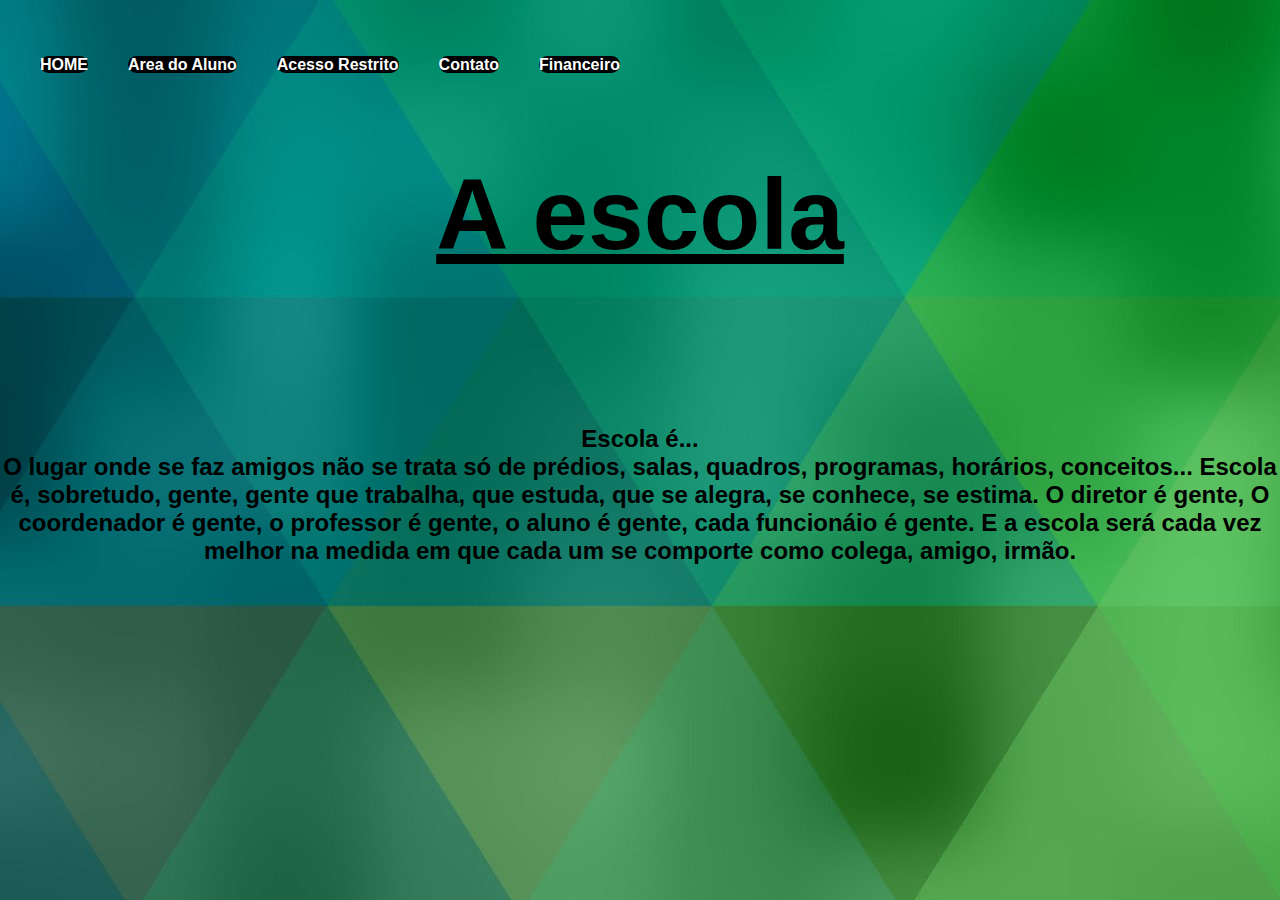
<file: index.html>
<!DOCTYPE html>
<html lang="en">
<head>
    <meta charset="UTF-8">
    <meta http-equiv="X-UA-Compatible" content="IE=edge">
    <meta name="viewport" content="width=device-width, initial-scale=1.0">
    <link href="css/style.css" rel="stylesheet">
    <title>A escola</title>
</head>
<body>
    <header>
        <nav class="menu">

            <ul>
                <li><a href="index.html" class="ativo">HOME</a></li>
                <li><a href="areadoaluno.html">Area do Aluno</a></li>
                <li><a href="acessorestrito.html">Acesso Restrito</a></li>
                <li><a href="contato.html">Contato</a></li>
                <li><a href="financeiro.html">Financeiro</a></li>
            </ul>
        </nav>

        <section class="principal">
            <h2>A escola</h2><br><br><br>
            <h1>Escola é...<br>
            O lugar onde se faz amigos
            não se trata só de prédios, salas, quadros,
            programas, horários, conceitos...
            Escola é, sobretudo, gente,
            gente que trabalha, que estuda,
            que se alegra, se conhece, se estima.
            O diretor é gente,
            O coordenador é gente, o professor é gente,
            o aluno é gente,
            cada funcionáio é gente.
            E a escola será cada vez melhor
            na medida em que cada um
            se comporte como colega, amigo, irmão.</h1>

            </div>
        </section>
    </header>
    
</body>
</html>
</file>
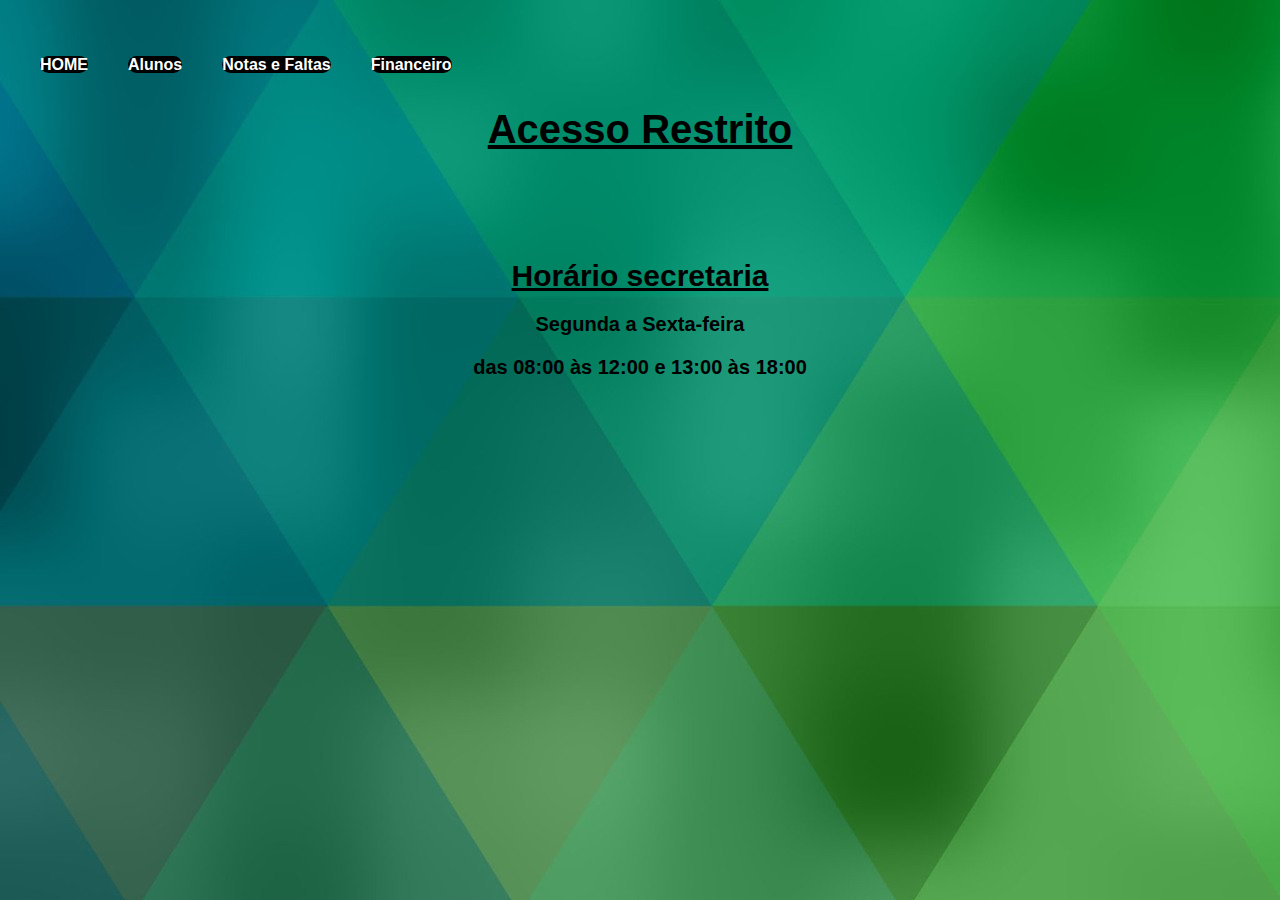
<file: acessorestrito.html>
<!DOCTYPE html>
<html lang="en">
<head>
    <meta charset="UTF-8">
    <meta http-equiv="X-UA-Compatible" content="IE=edge">
    <meta name="viewport" content="width=device-width, initial-scale=1.0">
    <link href="css/style.css" rel="stylesheet">
    <title>A escola</title>
</head>
<body>
    <header>
        <nav class="menu">

            <ul>
                <li><a href="index.html" class="ativo">HOME</a></li>
                <li><a href="alunos.html">Alunos</a></li>
                <li><a href="notas1.html">Notas e Faltas</a></li>
                <li><a href="financeiro.html">Financeiro</a></li>
            </ul>
        </nav>

        <section class="restrito">
            <h2>Acesso Restrito</h2><br><br><br>
            <h1> Horário secretaria</h1>
            <p>Segunda a Sexta-feira </p>
            <p>das 08:00 às 12:00 e 13:00 às 18:00</p>

            </div>
        </section>
    </header>
    
</body>
</html>
</file>
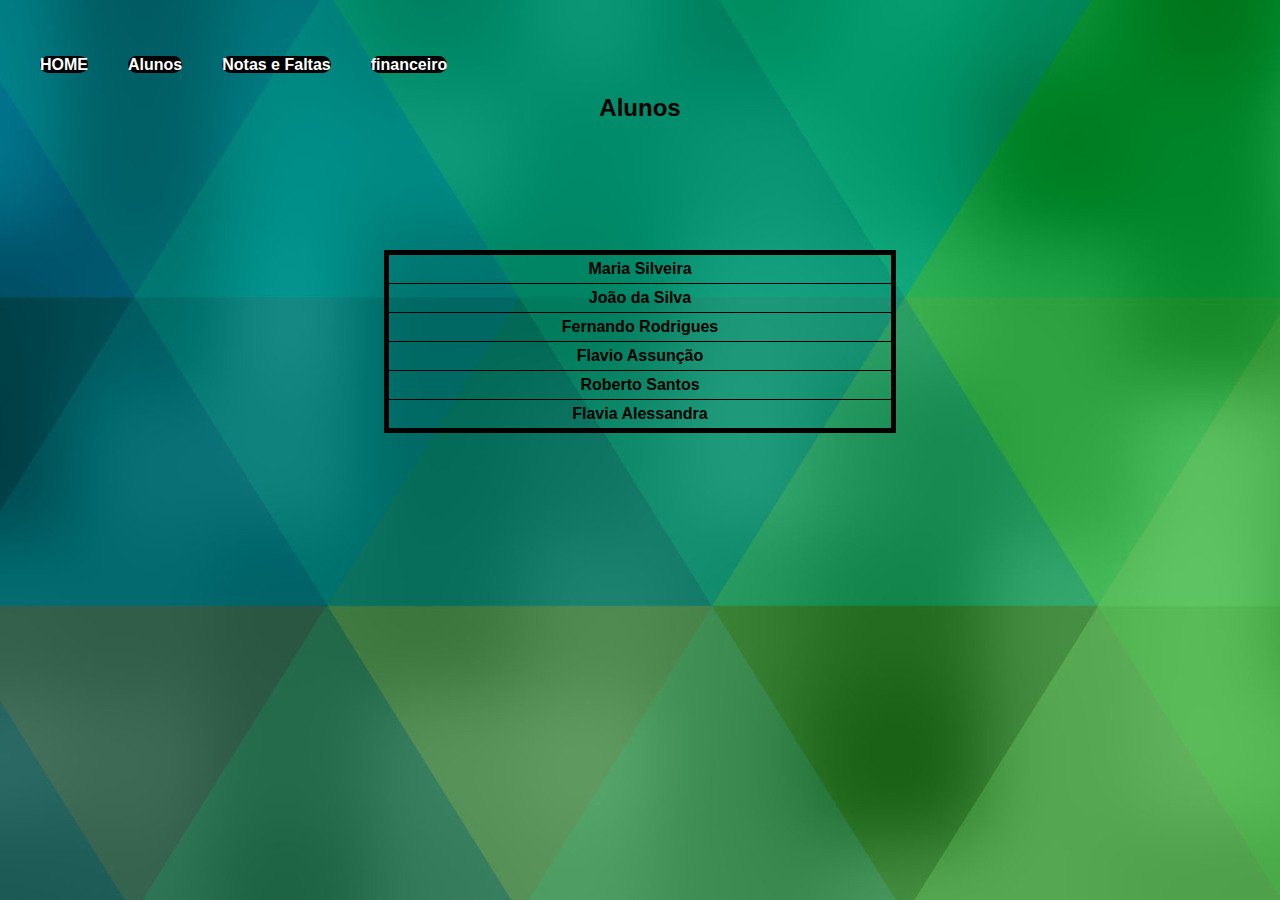
<file: alunos.html>
<!DOCTYPE html>
<html lang="en">
<head>
    <meta charset="UTF-8">
    <meta http-equiv="X-UA-Compatible" content="IE=edge">
    <meta name="viewport" content="width=device-width, initial-scale=1.0">
    <link href="css/style.css" rel="stylesheet">
    <title>A escola</title>
</head>
<body>
    <header>
        <nav class="menu">

            <ul>
                <li><a href="index.html" class="ativo">HOME</a></li>
                <li><a href="alunos.html">Alunos</a></li>
                <li><a href="notas1.html">Notas e Faltas</a></li>
                <li><a href="financeiro.html">financeiro</a></li>
            </ul>
        </nav>

        <section class="alunos">
            <h2>Alunos</h2>
            <table border="1">
                <tr>
                    <td>Maria Silveira</td><br>
                </tr>
                <tr>
                    <td>João da Silva</td><br>
                </tr>
                <tr>
                    <td>Fernando Rodrigues</td><br>
                </tr>
                <tr>
                    <td>Flavio Assunção</td><br>
                </tr>
                <tr>
                    <td>Roberto Santos</td><br>
                </tr>
                <tr>
                    <td>Flavia Alessandra</td><br>
                </tr>
            </table>    

            </div>
        </section>
    </header>
    
</body>
</html>
</file>
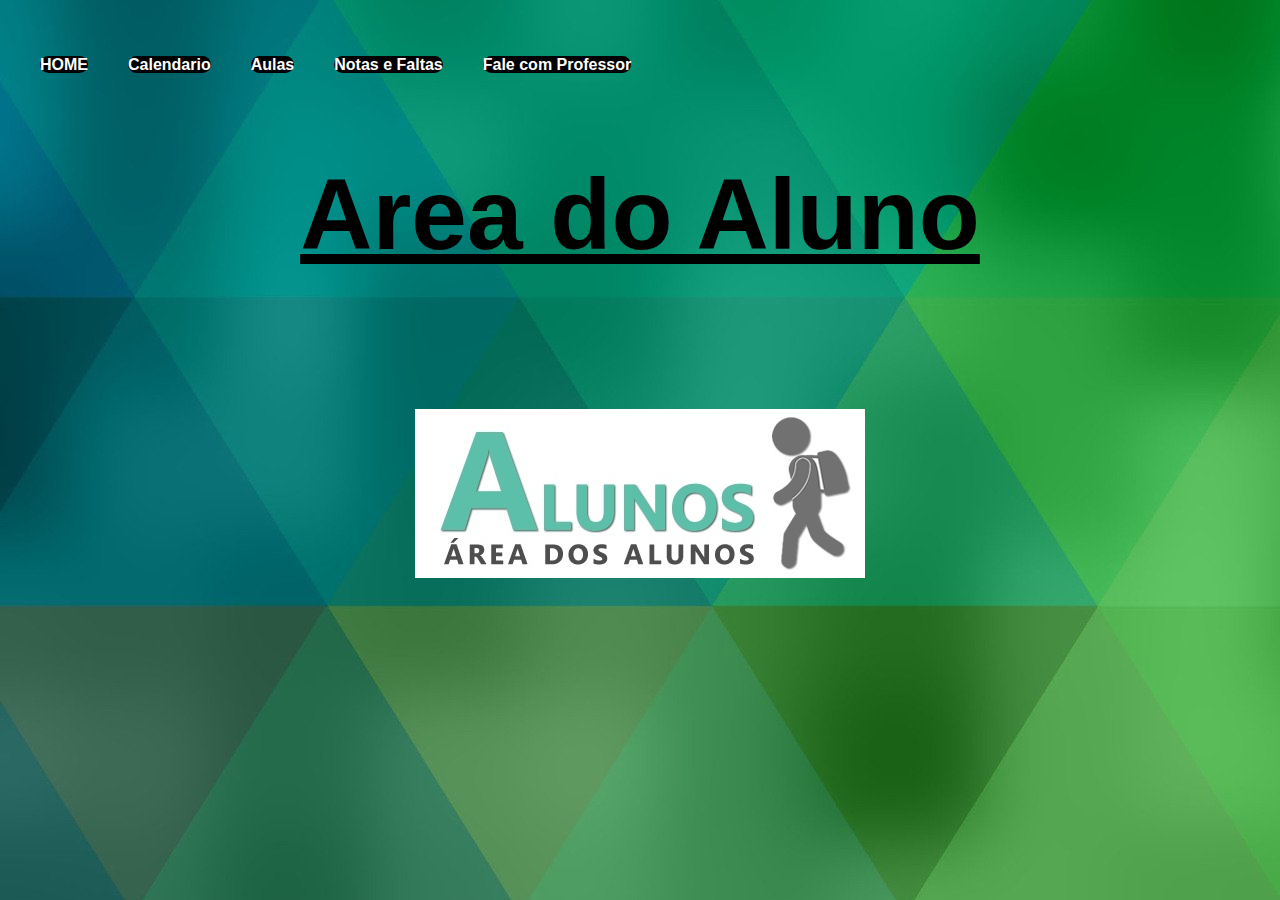
<file: areadoaluno.html>
<!DOCTYPE html>
<html lang="en">
<head>
    <meta charset="UTF-8">
    <meta http-equiv="X-UA-Compatible" content="IE=edge">
    <meta name="viewport" content="width=device-width, initial-scale=1.0">
    <link href="css/style.css" rel="stylesheet">
    <title>A escola</title>
</head>
<body>
    <header>
        <nav class="menu">

            <ul>
                <li><a href="index.html" class="ativo">HOME</a></li>
                <li><a href="calendario.html">Calendario</a></li>
                <li><a href="aulas.html">Aulas</a></li>
                <li><a href="notas.html">Notas e Faltas</a></li>
                <li><a href="faleprofessor.html">Fale com Professor</a></li>
            </ul>
        </nav>

        <section class="area">
            <h2>Area do Aluno</h2><br><br><br>
            <img src="imagens/aluno.jpg">

            </div>
        </section>
    </header>
    
</body>
</html>
</file>
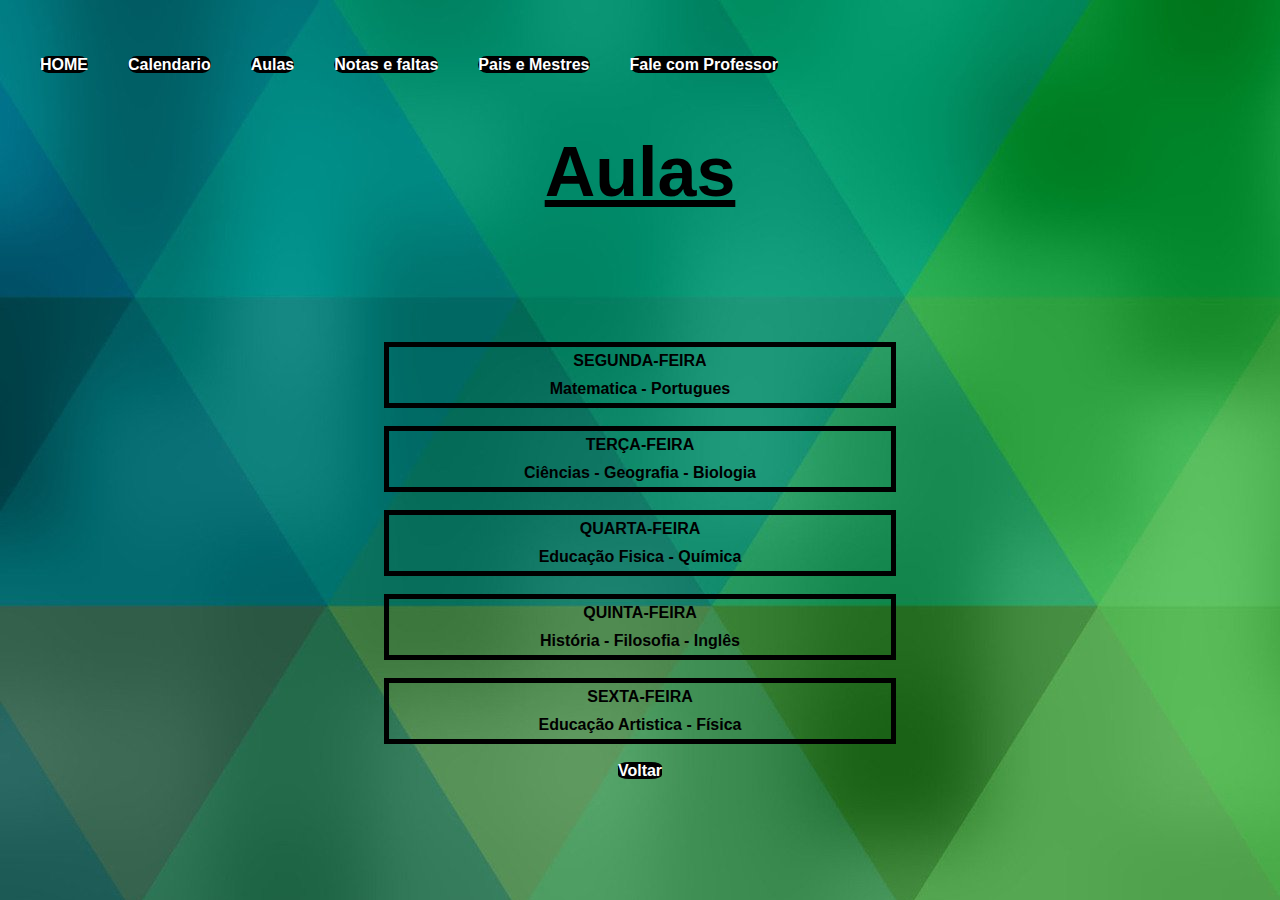
<file: aulas.html>
<!DOCTYPE html>
<html lang="en">
<head>
    <meta charset="UTF-8">
    <meta http-equiv="X-UA-Compatible" content="IE=edge">
    <meta name="viewport" content="width=device-width, initial-scale=1.0">
    <link href="css/style.css" rel="stylesheet">
    <title>A escola</title>
</head>
<body>
    <header>
        <nav class="menu">

            <ul>
                <li><a href="index.html" class="ativo">HOME</a></li>
                <li><a href="calendario.html">Calendario</a></li>
                <li><a href="aulas.html">Aulas</a></li>
                <li><a href="notas.html">Notas e faltas</a></li>
                <li><a href="pais.html">Pais e Mestres</a></li>
                <li><a href="faleprofessor.html">Fale com Professor</a></li>
            </ul>
        </nav>

        <section class="aulas">
            <h2>Aulas</h2><br><br><br>
            <table>
                <tr>
                    <td>SEGUNDA-FEIRA<br></td><br>
                </tr>
                <tr>
                    <td>Matematica - Portugues </td>
                </tr>
            </table>    

            <table>
                <tr>
                    <td>TERÇA-FEIRA<br></td><br>
                </tr>
                <tr>
                    <td>Ciências - Geografia - Biologia </td>
                </tr>
            </table>  

            <table>
                <tr>
                    <td>QUARTA-FEIRA<br></td><br>
                </tr>
                <tr>
                    <td>Educação Fisica - Química </td>
                </tr>
            </table>  

            <table>
                <tr>
                    <td>QUINTA-FEIRA<br></td><br>
                </tr>
                <tr>
                    <td>História - Filosofia - Inglês </td>
                </tr>
            </table>  

            <table>
                <tr>
                    <td>SEXTA-FEIRA<br></td><br>
                </tr>
                <tr>
                    <td>Educação Artistica - Física </td>
                </tr>
            </table>  
            <br>
            <a href="areadoaluno.html" >Voltar</a>
            </div>
        </section>
    </header>
    
</body>
</html>
</file>
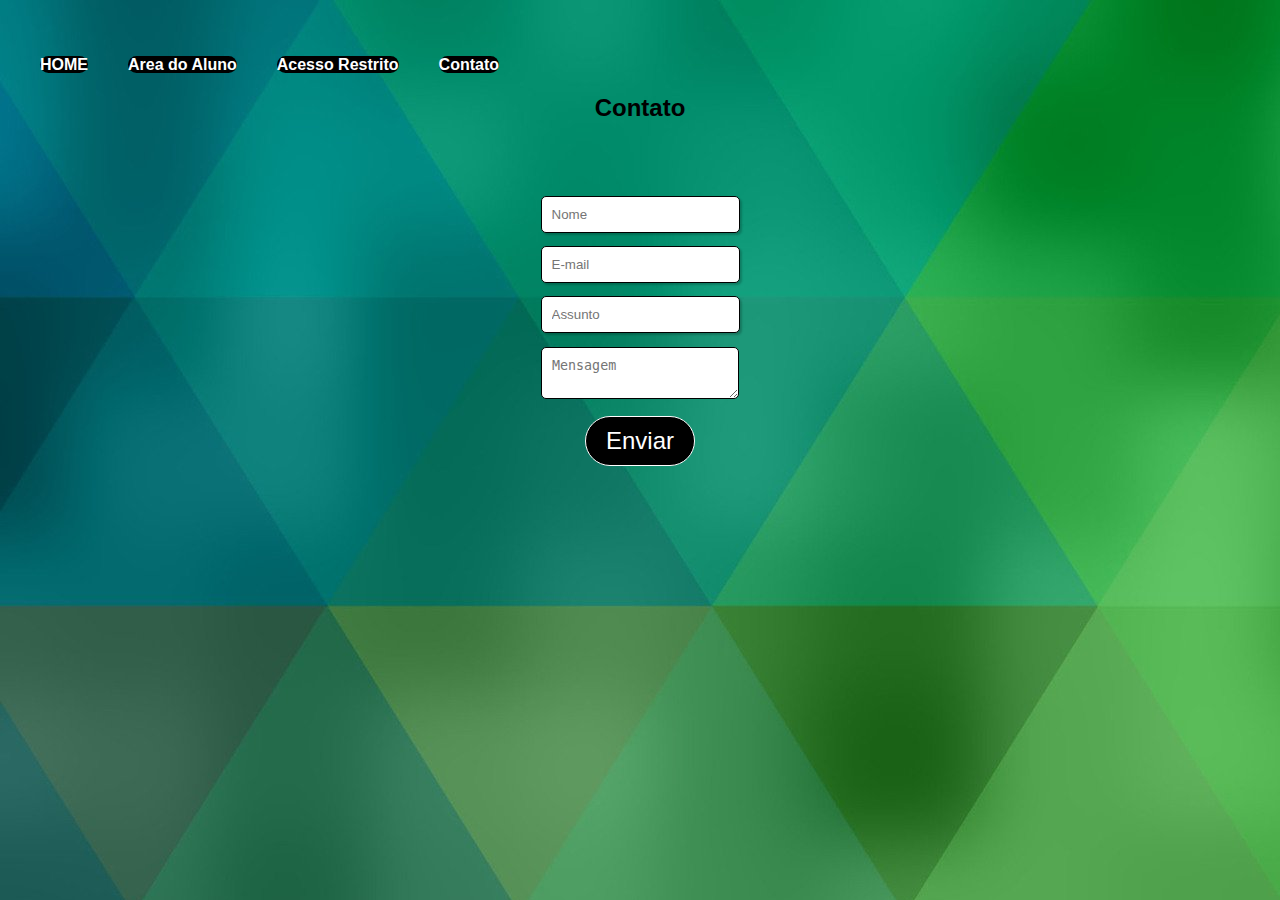
<file: contato.html>
<!DOCTYPE html>
<html lang="en">
<head>
    <meta charset="UTF-8">
    <meta http-equiv="X-UA-Compatible" content="IE=edge">
    <meta name="viewport" content="width=device-width, initial-scale=1.0">
    <link href="css/style.css" rel="stylesheet">
    <title>A escola</title>
</head>
<body>
    <header>
        <nav class="menu">

            <ul>
                <li><a href="index.html" class="ativo">HOME</a></li>
                <li><a href="areadoaluno.html">Area do Aluno</a></li>
                <li><a href="acessorestrito.html">Acesso Restrito</a></li>
                <li><a href="contato.html">Contato</a></li>
            </ul>
        </nav>

        <section class="contato">
            <h2>Contato</h2><br><br><br>
            <div class="contato">
                <form class="form" method="post" action="index.html">
                    <div class="row">
                        <input type="text" class="input" name="nome" placeholder="Nome" />
                    </div>
                    <div class="row">
                        <input type="text" class="input" name="email" placeholder="E-mail" />
                    </div>
                    <div class="row">
                        <input type="text" class="input" name="assunto" placeholder="Assunto" />
                    </div>
                    <div class="row">
                        <textarea class="textarea" name="mensagem" placeholder="Mensagem "></textarea>
                    </div>
                    <div class="row">
                        <input type="submit" class="btn" name="enviar" value="Enviar"/> 
                    </div>
                </form>

            </div>
        </section>
    </header>
    
</body>
</html>
</file>
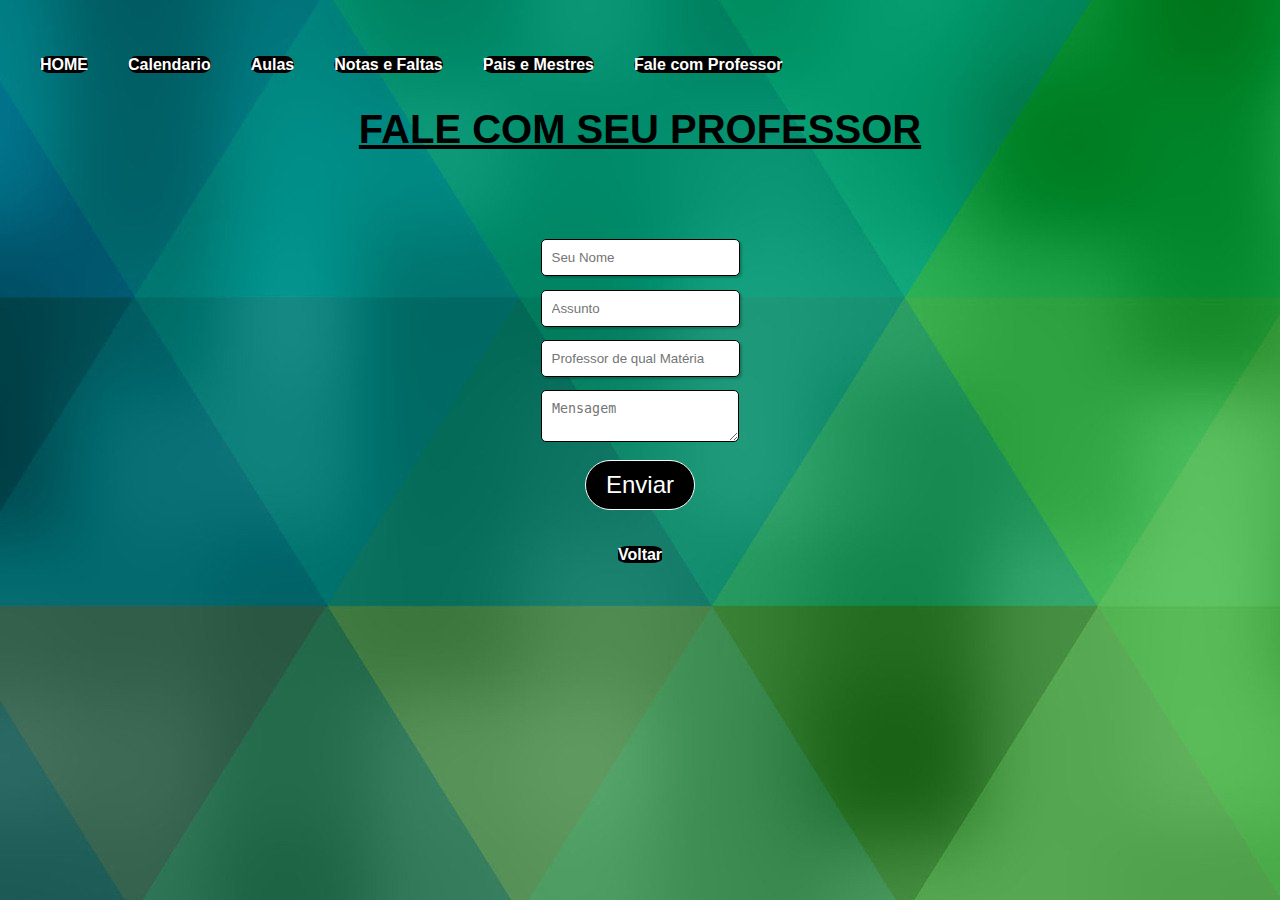
<file: faleprofessor.html>
<!DOCTYPE html>
<html lang="en">
<head>
    <meta charset="UTF-8">
    <meta http-equiv="X-UA-Compatible" content="IE=edge">
    <meta name="viewport" content="width=device-width, initial-scale=1.0">
    <link href="css/style.css" rel="stylesheet">
    <title>A escola</title>
</head>
<body>
    <header>
        <nav class="menu">

            <ul>
                <li><a href="index.html" class="ativo">HOME</a></li>
                <li><a href="calendario.html">Calendario</a></li>
                <li><a href="aulas.html">Aulas</a></li>
                <li><a href="notas.html">Notas e Faltas</a></li>
                <li><a href="pais.html">Pais e Mestres</a></li>
                <li><a href="faleprofessor.html">Fale com Professor</a></li>
            </ul>
        </nav>

        <section class="professor">
            <h2>FALE COM SEU PROFESSOR</h2><br><br><br>
            <div class="contato">
                <form class="form" method="post" action="index.html">
                    <div class="row">
                        <input type="text" class="input" name="nome" placeholder="Seu Nome" />
                    </div>
                    <div class="row">
                        <input type="text" class="input" name="assunto" placeholder="Assunto" />
                    </div>
                    <div class="row">
                        <input type="text" class="input" name="professor" placeholder="Professor de qual Matéria" />
                    </div>
                    <div class="row">
                        <textarea class="textarea" name="mensagem" placeholder="Mensagem "></textarea>
                    </div>
                    <div class="row">
                        <input type="submit" class="btn" name="enviar" value="Enviar"/> 
                    </div>
                </form><br><br>
                <a href="areadoaluno.html" >Voltar</a>
            </div>
        </section>
    </header>
    
</body>
</html>
</file>
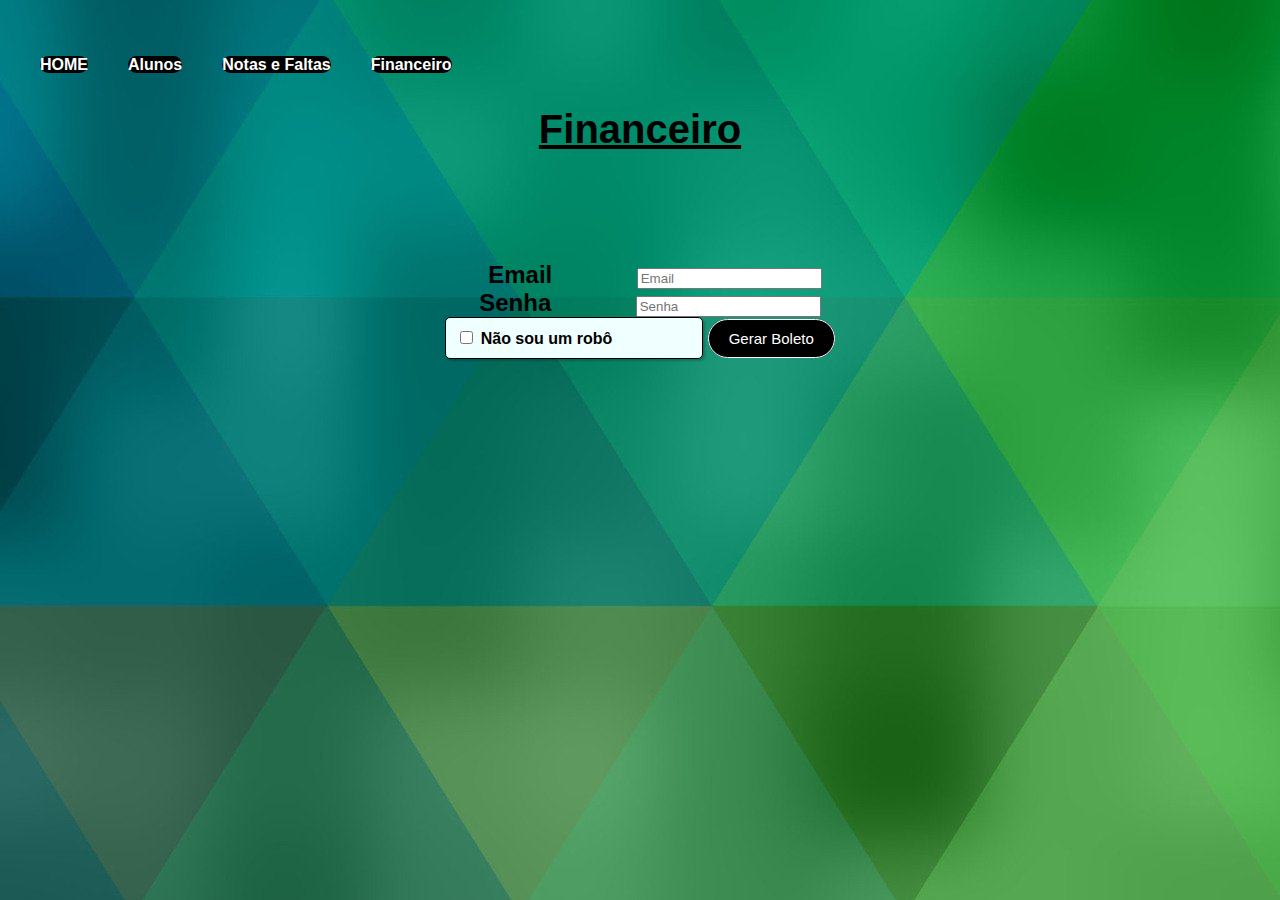
<file: financeiro.html>
<!DOCTYPE html>
<html lang="en">
<head>
    <meta charset="UTF-8">
    <meta http-equiv="X-UA-Compatible" content="IE=edge">
    <meta name="viewport" content="width=device-width, initial-scale=1.0">
    <link href="css/style.css" rel="stylesheet">
    <title>A escola</title>
</head>
<body>
    <header>
        <nav class="menu">

            <ul>
                <li><a href="index.html" class="ativo">HOME</a></li>
                <li><a href="alunos.html">Alunos</a></li>
                <li><a href="notas1.html">Notas e Faltas</a></li>
                <li><a href="financeiro.html">Financeiro</a></li>
            </ul>
        </nav>

        <section class="financeiro">
            <h2>Financeiro</h2><br><br><br>
            <h1></h1>
            <form>
                <div class="rgm">
                  <label for="exampleInputName1">Email</label>
                  <input type="email" class="nome" id="exampleInputName1" aria-describedby="nameHelp" placeholder="Email">
                 </div>
                <div class="senha">
                  <label for="exampleInputPassword1">Senha</label>
                  <input type="password" class="password" id="exampleInputPassword1" placeholder="Senha">
                </div>
                <div class="form-group form-check">
                  <input type="checkbox" class="form-check-input" id="exampleCheck1">
                  <label class="form-check-label" for="exampleCheck1">Não sou um robô</label>
                </div>
                <script src="https://ajax.googleapis.com/ajax/libs/jquery/2.1.1/jquery.min.js"></script>

                <a href="imagens/boleto.jpg"class ="btnfin">Gerar Boleto</a>
                    

              </form>

            </div>
        </section>
    </header>
    
</body>
</html>
</file>
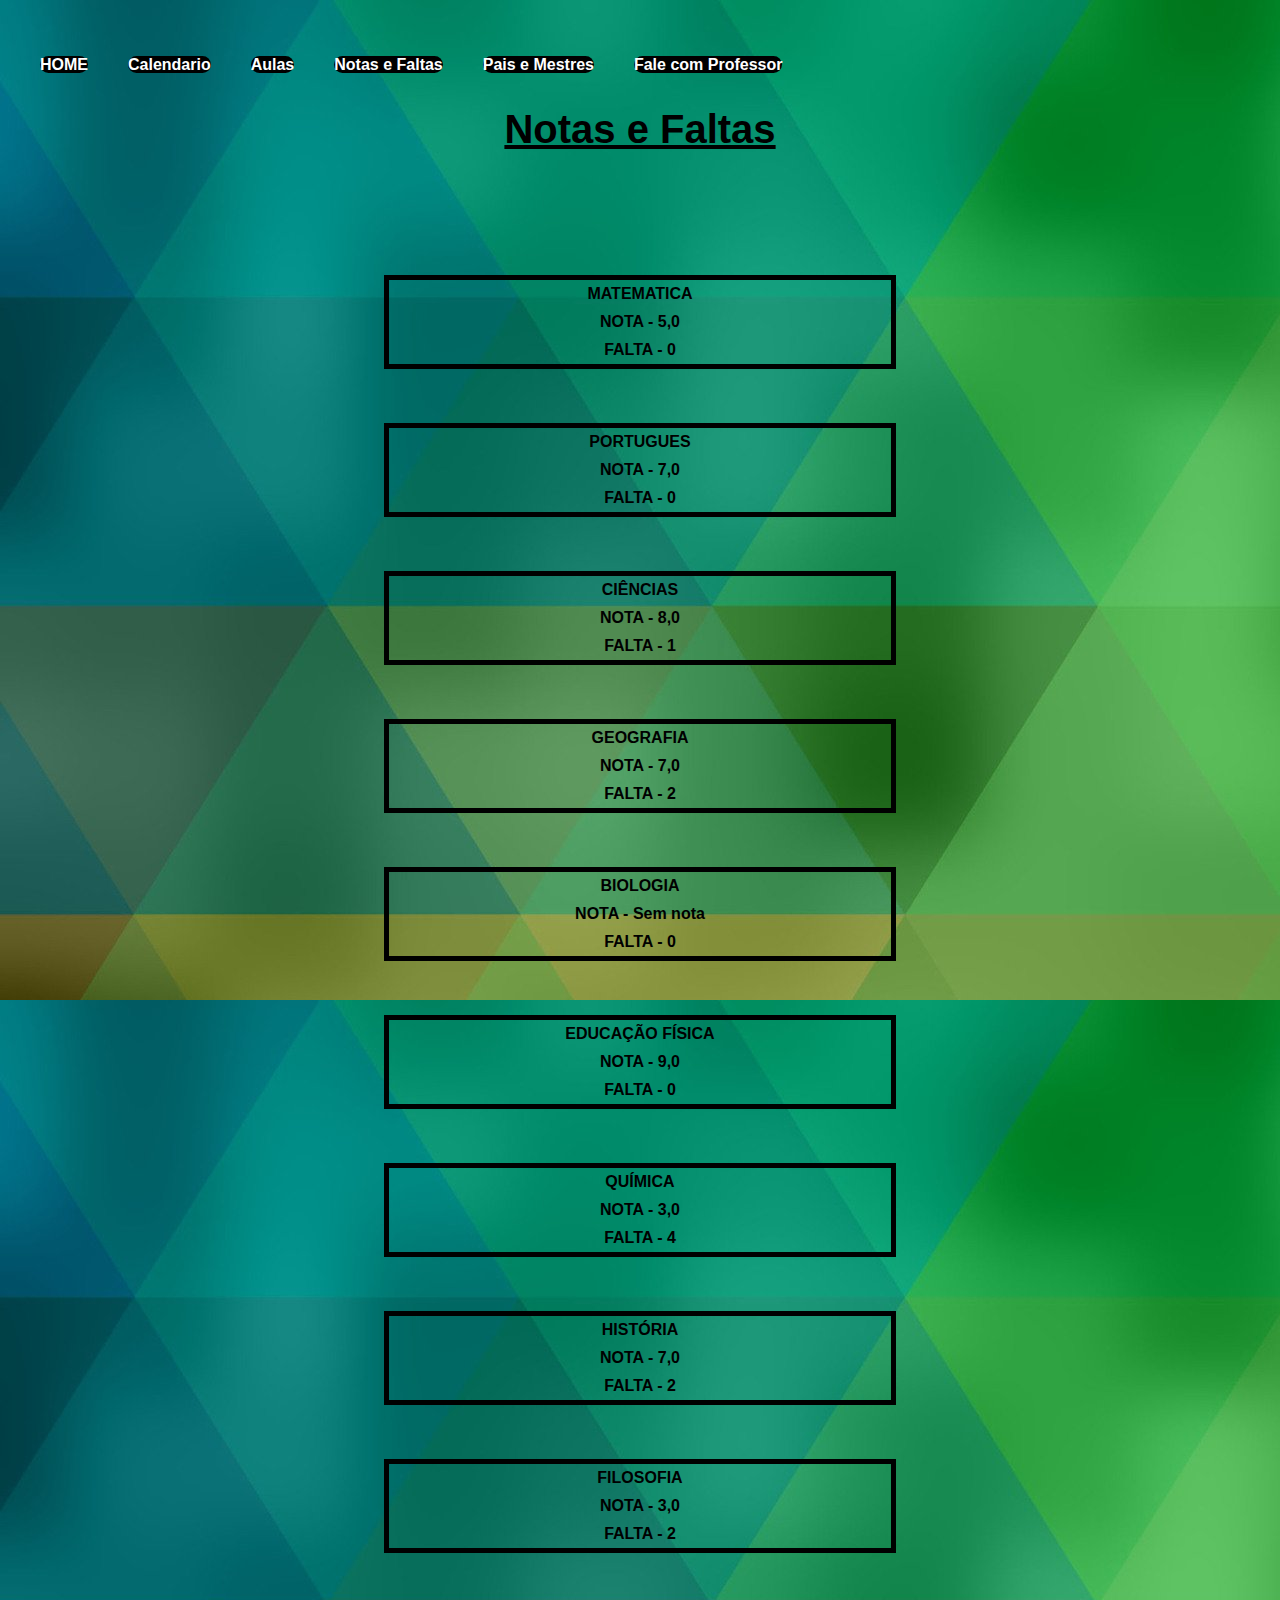
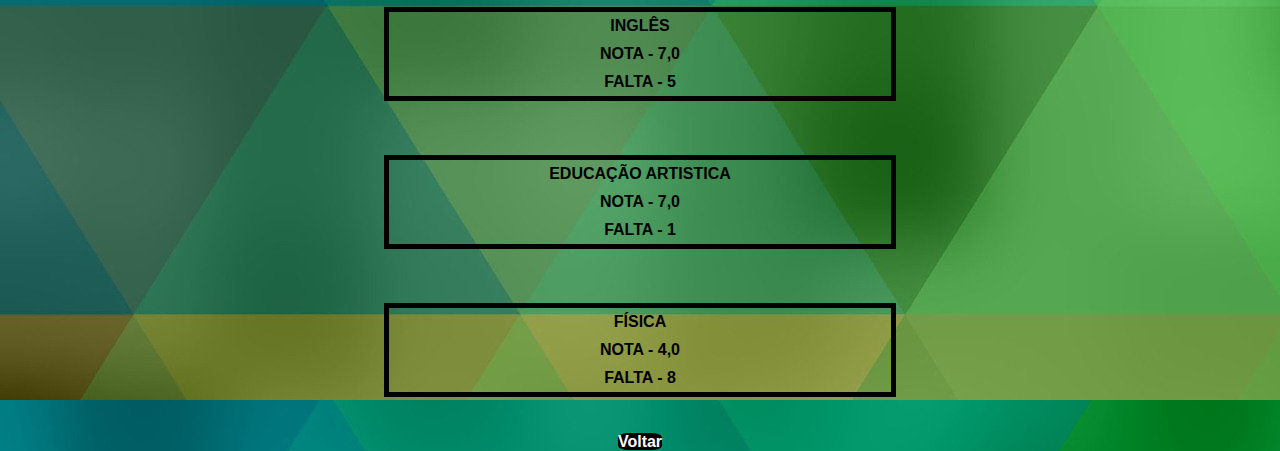
<file: notas.html>
<!DOCTYPE html>
<html lang="en">
<head>
    <meta charset="UTF-8">
    <meta http-equiv="X-UA-Compatible" content="IE=edge">
    <meta name="viewport" content="width=device-width, initial-scale=1.0">
    <link href="css/style.css" rel="stylesheet">
    <title>A escola</title>
</head>
<body>
    <header>
        <nav class="menu">

            <ul>
                <li><a href="index.html" class="ativo">HOME</a></li>
                <li><a href="calendario.html">Calendario</a></li>
                <li><a href="aulas.html">Aulas</a></li>
                <li><a href="notas.html">Notas e Faltas</a></li>
                <li><a href="pais.html">Pais e Mestres</a></li>
                <li><a href="faleprofessor.html">Fale com Professor</a></li>
            </ul>
        </nav>

        <section class="nota">
            <h2>Notas e Faltas</h2><br><br>
            <table>
                <tr>
                    <td>MATEMATICA<br></td><br>
                </tr>
                <tr>
                    <td>NOTA - 5,0 </td><br>
                </tr>
                <tr>
                    <td>FALTA - 0 </td><br>
                </tr>
            </table>   

            <table>
                <tr>
                    <td>PORTUGUES<br></td><br>
                </tr>
                <tr>
                    <td>NOTA - 7,0 </td><br>
                </tr>
                <tr>
                    <td>FALTA - 0 </td><br>
                </tr>
            </table> 
            
            <table>
                <tr>
                    <td>CIÊNCIAS<br></td><br>
                </tr>
                <tr>
                    <td>NOTA - 8,0 </td><br>
                </tr>
                <tr>
                    <td>FALTA - 1 </td><br>
                </tr>
            </table>  

            <table>
                <tr>
                    <td>GEOGRAFIA<br></td><br>
                </tr>
                <tr>
                    <td>NOTA - 7,0 </td><br>
                </tr>
                <tr>
                    <td>FALTA - 2 </td><br>
                </tr>
            </table>  

            <table>
                <tr>
                    <td>BIOLOGIA<br></td><br>
                </tr>
                <tr>
                    <td>NOTA - Sem nota </td><br>
                </tr>
                <tr>
                    <td>FALTA - 0 </td><br>
                </tr>
            </table>  

            <table>
                <tr>
                    <td>EDUCAÇÃO FÍSICA<br></td><br>
                </tr>
                <tr>
                    <td>NOTA - 9,0 </td><br>
                </tr>
                <tr>
                    <td>FALTA - 0 </td><br>
                </tr>
            </table>  
            
            <table>
                <tr>
                    <td>QUÍMICA<br></td><br>
                </tr>
                <tr>
                    <td>NOTA - 3,0 </td><br>
                </tr>
                <tr>
                    <td>FALTA - 4 </td><br>
                </tr>
            </table> 

            <table>
                <tr>
                    <td>HISTÓRIA<br></td><br>
                </tr>
                <tr>
                    <td>NOTA - 7,0 </td><br>
                </tr>
                <tr>
                    <td>FALTA - 2 </td><br>
                </tr>
            </table> 

            <table>
                <tr>
                    <td>FILOSOFIA<br></td><br>
                </tr>
                <tr>
                    <td>NOTA - 3,0 </td><br>
                </tr>
                <tr>
                    <td>FALTA - 2 </td><br>
                </tr>
            </table> 

            <table>
                <tr>
                    <td>INGLÊS<br></td><br>
                </tr>
                <tr>
                    <td>NOTA - 7,0 </td><br>
                </tr>
                <tr>
                    <td>FALTA - 5 </td><br>
                </tr>
            </table> 

            <table>
                <tr>
                    <td>EDUCAÇÃO ARTISTICA<br></td><br>
                </tr>
                <tr>
                    <td>NOTA - 7,0 </td><br>
                </tr>
                <tr>
                    <td>FALTA - 1 </td><br>
                </tr>
            </table> 

            <table>
                <tr>
                    <td>FÍSICA<br></td><br>
                </tr>
                <tr>
                    <td>NOTA - 4,0 </td><br>
                </tr>
                <tr>
                    <td>FALTA - 8 </td><br>
                </tr>
            </table> <br><br>
            <a href="areadoaluno.html" >Voltar</a>
            </div>
        </section>
    </header>
    
</body>
</html>
</file>
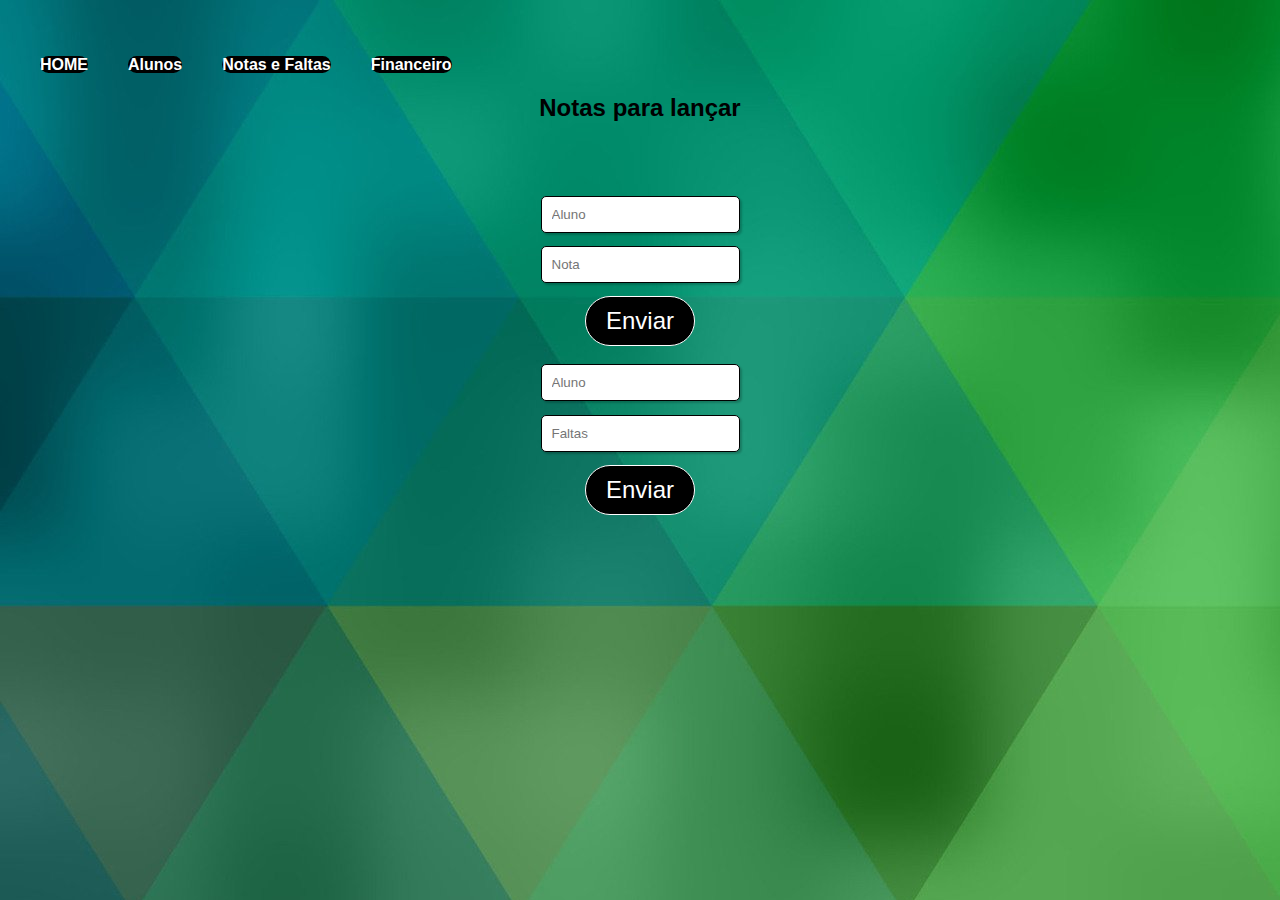
<file: notas1.html>
<!DOCTYPE html>
<html lang="en">
<head>
    <meta charset="UTF-8">
    <meta http-equiv="X-UA-Compatible" content="IE=edge">
    <meta name="viewport" content="width=device-width, initial-scale=1.0">
    <link href="css/style.css" rel="stylesheet">
    <title>A escola</title>
</head>
<body>
    <header>
        <nav class="menu">

            <ul>
                <li><a href="index.html" class="ativo">HOME</a></li>
                <li><a href="alunos.html">Alunos</a></li>
                <li><a href="notas1.html">Notas e Faltas</a></li>
                <li><a href="financeiro.html">Financeiro</a></li>
            </ul>
        </nav>

        <section class="notas">
            <h2>Notas para lançar</h2><br><br><br>
            <div class="contato">
                <form class="form" method="post" action="notas1.html">
                    <div class="row">
                        <input type="text" class="input" name="aluno" placeholder="Aluno" />
                    </div>
                    <div class="row">
                        <input type="text" class="input" name="email" placeholder="Nota" />
                    </div>
                    <div class="row">
                        <input type="submit" class="btn" name="enviar" value="Enviar"/> 
                    </div>
                </form><br>
                <form class="form" method="post" action="notas1.html">
                    <div class="row">
                        <input type="text" class="input" name="aluno" placeholder="Aluno" />
                    </div>
                    <div class="row">
                        <input type="text" class="input" name="email" placeholder="Faltas" />
                    </div>
                    <div class="row">
                        <input type="submit" class="btn" name="enviar" value="Enviar"/> 
                    </div>
                </form>
            </div>
        </section>
    </header>
    
</body>
</html>
</file>
<file: css/style.css>
body{
    margin: 0;
    padding: 0;
    box-sizing: border-box;
    font-family: Arial, Helvetica, sans-serif;
    background-image: url(../imagens/background.jpg);
}
header{
    min-height: 150px;
    text-align: center;
    padding-top: 40px;
}
header h1{
    margin-bottom: 20px;
}
ul{
    list-style: none;
    padding: 0;
}
ul:hover{
    cursor: pointer;
    opacity: 0.8;
    background-color: rgba(255,255, 255, 0.2);
}
nav{
    padding: 0 20px;
}
nav ul{
    display: flex;
    flex-direction: row;
}
nav li{
    padding: 0 20px;
}
nav ul li a{
    color: white;
    background-color: black;
    border-radius: 20px;
    text-decoration: none;
    font-weight: bold;
    
}
.principal h2{
    align-items: center;
    font-size: 100px;
    text-align: center;
    text-decoration: none;
    text-decoration: underline;
}
.principal h1{
    text-align: center;
    font-size: 1.5rem;
    text-decoration: none;
}
.area h2{
    align-items: center;
    font-size: 100px;
    text-align: center;
    text-decoration: none;
    text-decoration: underline;
}
.calendario img{
    width: 690px;
    height: 600px;
}
.calendario a{
    color: white;
    text-decoration: none;
    background-color: black;
    border-radius: 25%;
    font-weight: bold;

}
table{
    border: 5px solid black;
    border-collapse: collapse;
    text-align: center;
    margin: 0 auto;
    width: 40%;
}
tr, td{
    padding: 5px 10px;
}
td{
    color: black;
    font-family: Arial, Helvetica, sans-serif;
    font-weight: bold;
}
.aulas h2{
    align-items: center;
    font-size: 70px;
    text-align: center;
    text-decoration: none;
    text-decoration: underline;
}
.aulas a{
    color: white;
    text-decoration: none;
    background-color: black;
    border-radius: 25%;
    font-weight: bold;
}
.nota{
    font-weight: bold;
}
.nota h2{
    align-items: center;
    font-size: 40px;
    text-align: center;
    text-decoration: none;
    text-decoration: underline
}
.nota a{
    color: white;
    text-decoration: none;
    background-color: black;
    border-radius: 25%;
    font-weight: bold;
}
.pais a{
    color: white;
    text-decoration: none;
    background-color: black;
    border-radius: 25%;
    font-weight: bold;
}
.pais img{
    width: 490px;
    height: 300px;
    align-items: center;
}
.input{
    border-radius: 5px;
    margin-bottom: 1em;
    display: inline-block;
    padding: 10px;
    border: 1px solid black;
    box-shadow: 2px 2px 2px rgb(0, 0, 0, 0.2);
}
.textarea{
    border-radius: 5px;
    margin-bottom: 1em;
    display: inline-block;
    padding: 10px;
    border: 1px solid black;
}
.professor h2{
    align-items: center;
    font-size: 40px;
    text-align: center;
    text-decoration: none;
    text-decoration: underline;
}
.professor a{
    color: white;
    text-decoration: none;
    background-color: black;
    border-radius: 25%;
    font-weight: bold;
}
.btn{
    padding: 10px 20px;
    margin: 0;
    box-sizing: border-box;
    font-size: 24px;
    background-color: black;
    border: 1px solid white;
    border-radius: 50px;
    cursor: pointer;
    color: white;
    text-decoration: none;
}
.financeiro h2{
    align-items: center;
    font-size: 40px;
    text-align: center;
    text-decoration: none;
    text-decoration: underline;
}
.financeiro div label{
    text-decoration: none;
    align-items: center;
    text-align: center;
    padding-right: 80px;
    
}
.rgm label{
    text-align: center;
    font-size: 1.5rem;
    text-decoration: none;
    align-items:center;
    padding: 15px 20px;
    font-weight: bold;
    text-align: center;
    padding-left: 30px;
    width: 30%;
   
}
.form-group{
    border-radius: 5px;
    margin-bottom: 1em;
    display: inline-block;
    padding: 10px;
    border: 1px solid black;
    box-shadow: 2px 2px 2px rgb(0, 0, 0, 0.2);
    background-color: azure;
    font-weight: bold;
}
.btnfin{
    padding: 10px 20px;
    margin: 0;
    box-sizing: border-box;
    font-size: 15px;
    background-color: black;
    border: 1px solid white;
    border-radius: 50px;
    color: white;
    text-decoration: none;
}

.senha label{
    text-align: center;
    font-size: 1.5rem;
    text-decoration: none;
    align-items:center;
    padding: 15px 20px;
    font-weight: bold;
    text-align: center;
}
.restrito p{
    font-weight: bold;
    font-size: 20px;
}
.restrito h2{
    align-items: center;
    font-size: 40px;
    text-align: center;
    text-decoration: none;
    text-decoration: underline;
}
.restrito h1{
    font-size: 30px;
    text-decoration: underline;
}
</file>
